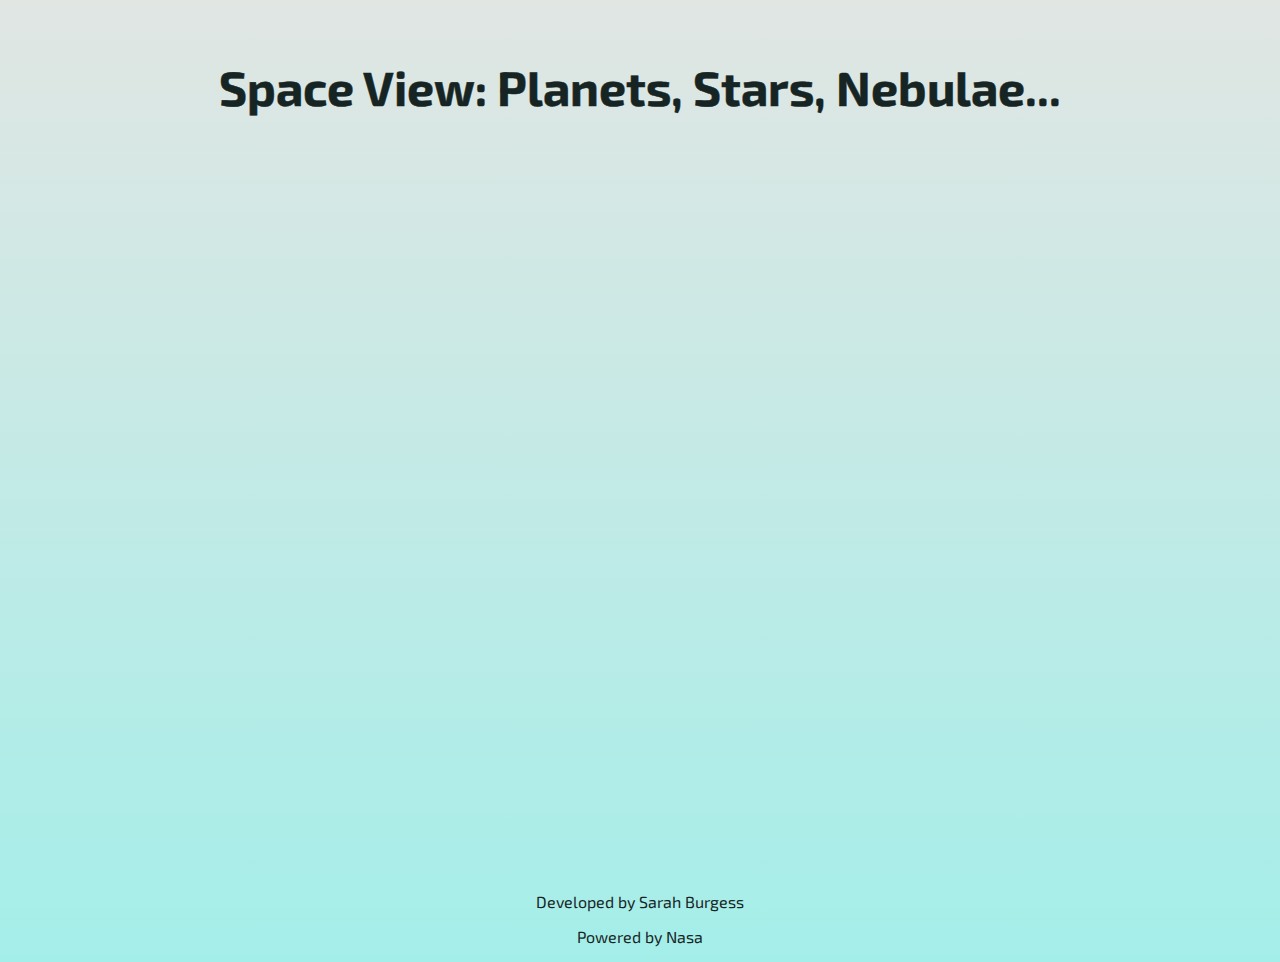
<file: index.html>
<!DOCTYPE html>
<html lang="en">
    <head>
        <meta charset="utf-8" />
        <meta http-equiv="X-UA-Compatible" content="IE=edge">
        <title>SpaceView: Planets, Stars, Nebulae</title>
        <link rel="shortcut icon" href="favicon.ico"/> 
        <meta name="viewport" content="width=device-width, initial-scale=1">
        <link href="https://fonts.googleapis.com/css?family=Exo+2" rel="stylesheet">
        <link href="https://fonts.googleapis.com/css?family=Archivo" rel="stylesheet">
        <link href="https://fonts.googleapis.com/css?family=Roboto" rel="stylesheet">
        <link rel="stylesheet" type="text/css" href="style.css" />
        <link rel="stylesheet" type="text/css" href="float-grid.css" />
        <script src="https://code.jquery.com/jquery-3.3.1.js" integrity="sha256-2Kok7MbOyxpgUVvAk/HJ2jigOSYS2auK4Pfzbm7uH60=" crossorigin="anonymous"></script>
    </head>
    
    <body>
        <header class="css-header" role="banner">
            <h1>Space View: Planets, Stars, Nebulae...</h1>
        </header>

        <main role="main" aria-live="polite">
            <div class="contentContainer css-container">
            </div>
        </main>

        <footer class="css-footer" role="contentinfo">
            <p>Developed by Sarah Burgess</p>
            <p>Powered by Nasa</p>  
        </footer>
        <script src="index.js"></script>   
    </body>
</html>
</file>
<file: style.css>
* {
    box-sizing: border-box;
}

html {
    min-height: 100%;
}

body {
    font-family: 'Exo 2', sans-serif;
    background: linear-gradient(#E1E6E3,#A4EEE9);
    width:100%;
    margin: auto;
}

main {
    line-height: 1.6;
    padding-bottom: 5em;
    width:100%;
}

.css-header {
    padding-bottom: 3em;
    top: 0;
    width: 100%;
}

h1 {
    text-align: center;
    padding-top: 2%;
    color: #162524;
    font-size: 36pt;
    -webkit-text-stroke: .5px #162524;
}

h2 {
    font-family: 'Roboto', sans-serif;
}

p {
    font-size: 16px;
    color: #162524;
}

.css-container {
    margin-left: auto;
    margin-right: auto;
    text-align: center;
    min-height: 600px;
    width:100%;
}

.responsive-image { 
    max-width: 100%;
    height: auto;
}

.imageContainer {
    padding-top: 5%;
}

.pictureInformation {
    padding-bottom: 3%;
}

.css-image-description-text {
    text-align: left;
    max-width: 560px;
    font-size: large;
    color: #1C2E2D; 
    margin: 0 auto;
}

.home-image {
    padding-right: 20px;
    padding-left: 20px;
}

.result-cards {
    background-color:#f1f6f1;
    padding-bottom: 3em;
    margin-bottom: 3em;
    padding-right: 20px;
    padding-left: 20px;
}

.css-search-buttons {
    font-family:'Archivo', sans-serif;  
    font-size: medium;
    min-width: 5em;
    border-radius: 3em;
    padding: .5em;
    margin: 0 12px 1em;
    background: #F1F6F1;
    border: 2px solid #79848F;
}

.css-input-forms {
    height: 3em;
    min-width: 10em;
    border-radius: .5em;
    width: 10%;
    font-size: medium;
    padding: .5em;
    background: #F1F6F1;
    border: 2px solid #79848F
}

.css-homepage-btn {
    font-family:'Archivo', sans-serif;  
    font-size: medium;
    border-radius: 3em;
    padding: .5em;
    margin-bottom:2em;
    background: #F1F6F1;
    border: 2px solid #79848F;
}

.css-footer {
    text-align: center;
}

/* Spinner */

.lds-dual-ring {
    display: inline-block;
    width: 64px;
    height: 64px;
    padding-top: 10em;
}

.lds-dual-ring:after {
content: " ";
display: block;
width: 46px;
height: 46px;
margin: 1px;
border-radius: 50%;
border: 5px solid  #162524;
border-color:  #162524 transparent #162524 transparent;
animation: lds-dual-ring 1.2s linear infinite;
}

@keyframes lds-dual-ring {
    0% {
      transform: rotate(0deg);
    }
    100% {
      transform: rotate(360deg);
    }
  }
</file>
<file: float-grid.css>
* {
    box-sizing: border-box;
}

/* Grid measurements:
 *
 *   960px wide including 12 gutters (half gutters on both edges)
 *
 *   60px columns (12)
 *   20px gutters (two half-gutters + 11 full gutters, so 12 total)
 *
 *
 *   For smaller screens, we always want 20px of padding on either side,
 *   so 960 + 20 + 20 => 1000px
 *
 */



 /*.row {
    max-width: 1000px;
    padding-left: 20px;
    padding-right: 20px;
    margin: 0 auto;
  } */
  
  /* Clearfix 
  .row::before,
  .row::after {
    display: table;
    content: '';
  } 
  
  .row::after {
    clear: both;
  } */
  
.col-3, .col-4, .col-6, .col-12 {
  float: left;

  /* Gutters:
    * Each column is padded by half-a-gutter on each side,
    *
    * Half a gutter is 10px, 10/960 (context) = 1.041666%
    *
    */
  padding-left: 1.04166666%;
  padding-right: 1.04166666%;
}
  
/* Mobile defaults */
.col-3, .col-4, .col-6, .col-12 {
  width: 100%;
  font-size: 24pt;
}


/* Non-mobile, grid */
@media only screen and (min-width: 640px) {
  /* 3 columns, 3/12 in % */
  .col-3 {
    width: 25%;
  }

  /* 4 columns, 4/12 in % */
  .col-4 {
    width: 33.33%;
  }

  /* 6 columns 6/12 in % */
  .col-6 {
    width: 50%;
  }

  /* 12 columns, 12/12 */
  .col-12 {
    width: 100%;
  }
}

/* Smartphones (portrait and landscape) ----------- */
@media screen and (min-device-width : 320px) and (max-device-width : 480px) {
    /* Styles */

  body {
    background: #e1e6e3;
  }

  .css-container {
    min-height: 7em;
  }

  .css-header {
    padding-bottom: 0;
  }

  .css-image-description-text {
    font-size: small;
  }

  h1 {
      text-align: center;
      padding-bottom: 0;
      font-size: 24pt;
  }

  h2 {
    padding-top: 0;
    font-size: 16pt;
  }

  h3 {
    text-align: center;
  }
  
  .pictureInformation {
      padding-left: 5%;
      padding-right: 5%;
      text-align: left;
  }

  .linkStyleInfo {
      padding: 15%;
      text-align: center;
      font-size: small;
  }

  .css-input-forms {
      width: 40%;
      display: block;
      margin: 2em auto;
  }

}

     
/* Smartphones (landscape) ----------- */
/* @media only screen and (min-width : 321px) {
/* Styles */
/* }

/* Smartphones (portrait) ----------- */
@media only screen and (max-width : 320px) { 
/* Styles */
  h1 {
    padding-left: 3em;
    padding-right: 3em;
    font-size: 24px;
  }
 
} 


/* iPads (portrait and landscape) ----------- */
@media only screen and (min-device-width : 768px) and (max-device-width : 1024px) {

  /* Styles */
  h1 {
    padding-left: 3em;
    padding-right: 3em;
  }
  
}

/* iPads (landscape) ----------- */
/* @media only screen and (min-device-width : 768px) and (max-device-width : 1024px) and (orientation : landscape) {
/* Styles */
/* } */

 /* iPads (portrait) -----------  */
 /* @media only screen and (min-device-width : 768px) and (max-device-width : 1024px) and (orientation : portrait) {
 Styles 

 

 } */
</file>
